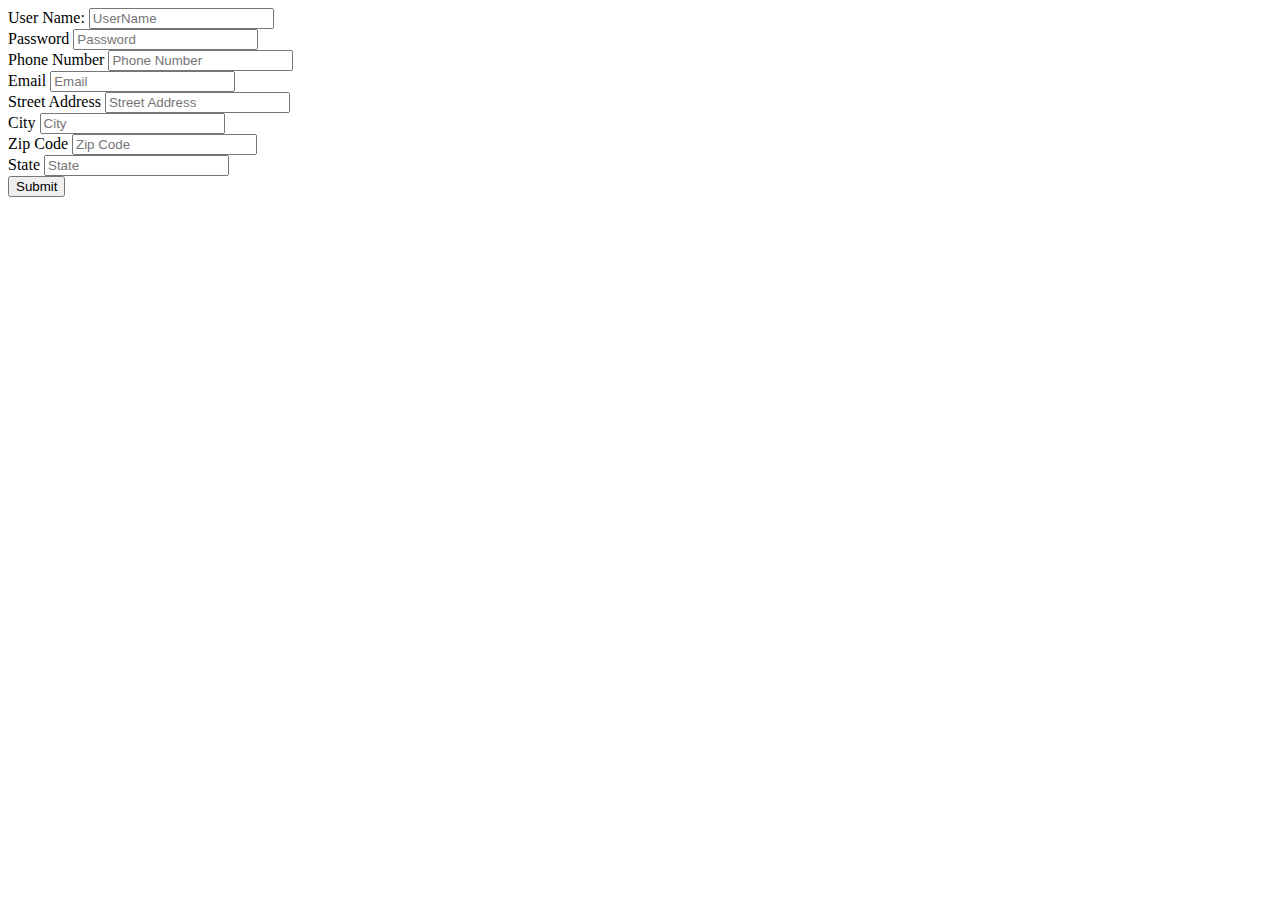
<file: project 1/create-profile.html>
<!DOCTYPE html>
<html lang="en">
<head>
    <meta charset="UTF-8">
    <meta name="viewport" content="width=device-width, initial-scale=1.0">
    <meta http-equiv="X-UA-Compatible" content="ie=edge">
    <title>Document</title>
</head>
<body>
    
    <form action="POST">
    
    <div class="form-field">
        <label for="username">User Name:</label>
        <input type="text" name="username" id="username" placeholder="UserName" required />
      </div>

      <div class="form-field">
        <label for="password">Password</label>
        <input type="password" name="password" id="password" placeholder="Password" required />
      </div>

      <div class="form-field">
        <label for="phone-number">Phone Number</label>
        <input type="tel" name="phone-number" id="phone-number" placeholder="Phone Number" required />
      </div>

      <div class="form-field">
        <label for="email">Email</label>
        <input type="email" name="email" id="email" placeholder="Email" required />
      </div>

      <div class="form-field">
        <label for="address-line1">Street Address</label>
        <input type="text" name="address-line1" id="address-line1" placeholder="Street Address" required />
      </div>

      <div class="form-field">
        <label for="city">City</label>
        <input type="text" name="city" id="city" placeholder="City" required />
      </div>

      <div class="form-field">
        <label for="zip-code">Zip Code</label>
        <input type="text" name="zip-code" id="zip-code" placeholder="Zip Code" required />
      </div>

      <div class="form-field">
        <label for="state">State</label>
        <input type="text" name="state" id="state" placeholder="State" required />
      </div>
    


      <input type="submit" value="Submit">
      
    </form>
</body>
</html>
</file>
